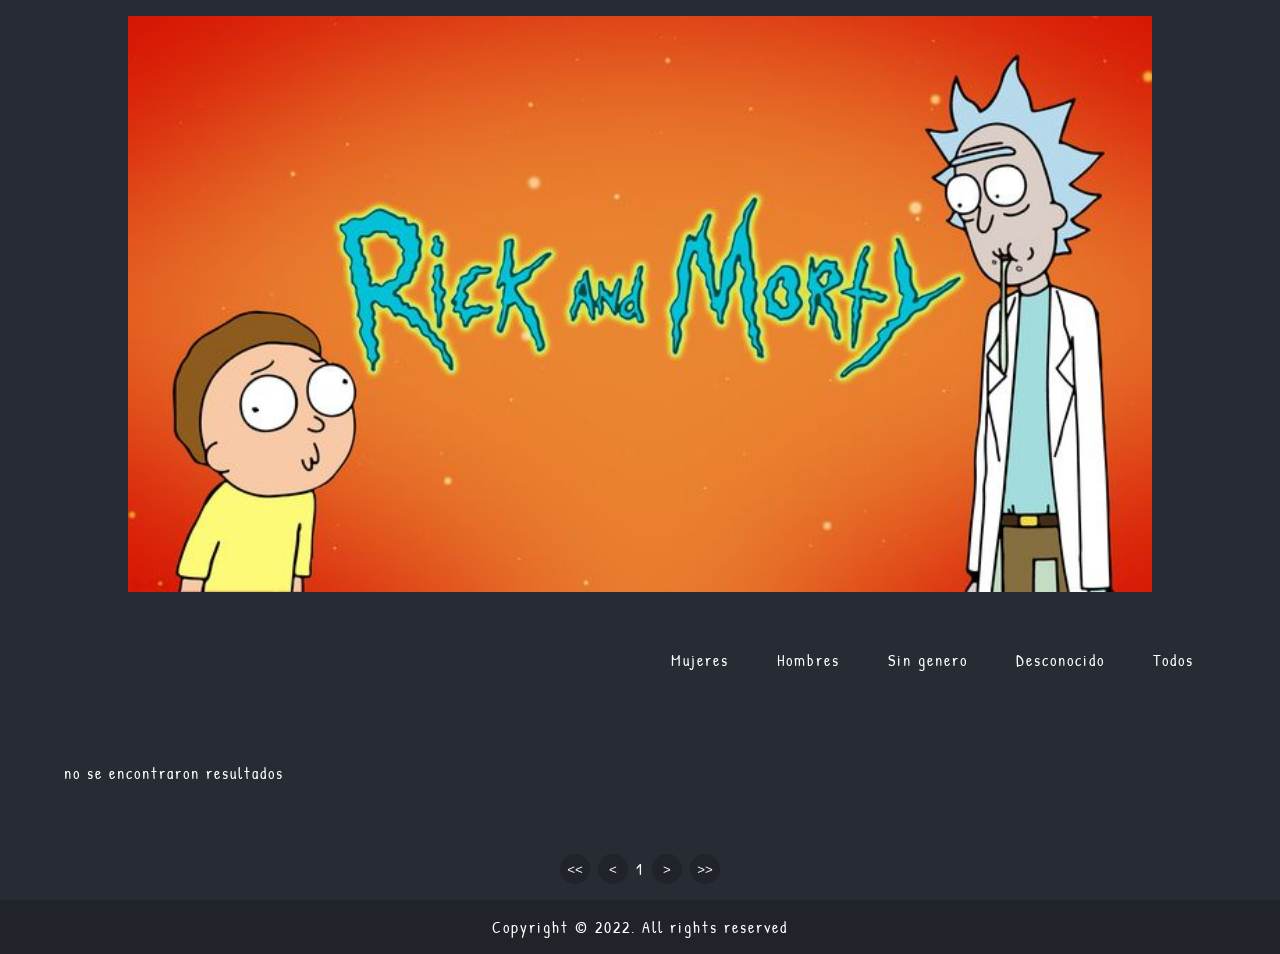
<file: index.html>
<!DOCTYPE html>
<html lang="en">

<head>
    <meta charset="UTF-8">
    <meta name="viewport" content="width=device-width, initial-scale=1.0">
    <title>Rick and Morty</title>
    <link rel="stylesheet" href="./style.css">
</head>

<body>
    <main>
        <div class="hero">
            <img src="./imagenes/1920x1080 Wallpaper dump!.jpg" alt="">
        </div>
        <div class="inputs">
            <h2 id="cantPersonaje"></h2>
            <nav class="escritorio">
                <span class="btn-genero" id="mujeres">Mujeres</span>
                <span class="btn-genero" id="hombres">Hombres</span>
                <span class="btn-genero" id="sinGenero">Sin genero</span>
                <span class="btn-genero" id="desconocido">Desconocido</span>
                <span class="btn-genero" id="todos">Todos</span>
            </nav>
            <label for="check" class="hamburguesa">|||</label>
            <input type="checkbox" id="check">
            <nav class="movil">
                <span class="btn-genero" id="mujeres">Mujeres</span>
                <span class="btn-genero" id="hombres">Hombres</span>
                <span class="btn-genero" id="sinGenero">Sin genero</span>
                <span class="btn-genero" id="desconocido">Desconocido</span>
                <span class="btn-genero" id="todos">Todos</span>

            </nav>
        </div>
        
        <div id="perso" class="personajes-container"></div>
        <div class="btn-container" id="btn-avanzar">
            <button class="btn1 first" id="primero" onclick="primero()">
                << </button>
                    <button class="btn1 back" id="atras" onclick="atras()">
                        < </button>
                            <div id="paginaActual"></div>
                            <button class="btn1 next" id="siguiente" onclick="avanzar()">></button>
                            <button class="btn1 last" id="ultimo" onclick="ultimo()">>></button>
        </div>
        <div id="cargaPersona-modal"></div>
    </main>
    <footer>
        <p>Copyright © 2022. All rights reserved</p>
    </footer>
    <script src="./mejorado.js"></script>
    <script src="./personajem.js"></script>

</body>

</html>
</file>
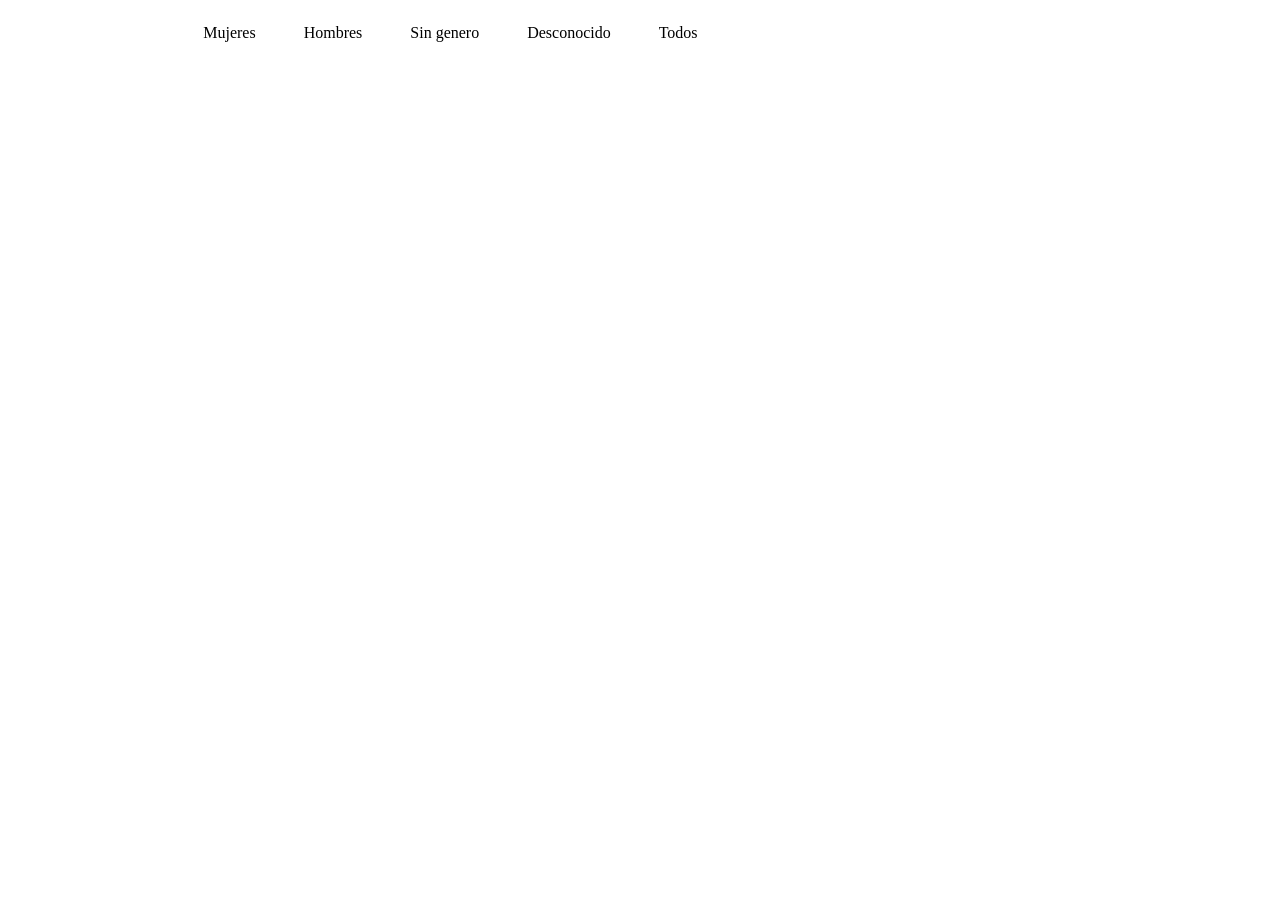
<file: nav.html>
<!DOCTYPE html>
<html lang="en">
<head>
    <meta charset="UTF-8">
    <meta name="viewport" content="width=device-width, initial-scale=1.0">
    <title>Document</title>
</head>
<style>
    .inputs{
    display: flex;
    justify-content: end;
    align-items: center;
    gap: 16px;
    position: relative;
    width: 70%;
}
.hamburguesa{
    transform: rotate(90deg);
}
.movil{
    position: relative;
    border-radius: 16px;
    display: flex;
    flex-direction: column;
    position: absolute;
    right: 0;
    top: 40px;
    z-index: 1001;
    background-color: #272B33;
    width: 100%;    
    color:white;
    justify-content: center;
    align-items: center;
    gap: 15px;
    height: 0;
    overflow: hidden;
    transition: all 0.5s ease;
}
nav>span{
    cursor: pointer;
    padding: 16px;
    transition: all 0.5s ease;
    border-radius: 8px;
}   
nav>span:hover{
    background-color: #08f;
    border-radius: 8px;
}
.escritorio{
    display: none;
}
#check{
    display: none;
}
#check:checked ~ .movil{
    height: 400px;
}

@media(min-width:768px){
    .escritorio{
        display: flex;
        justify-content: center;
        align-items: center;
        gap: 16px;
        width: 100%;
    }
    .hamburguesa{
        display: none;
    }
    .movil{
        display: none;
    }
}
</style>
<body>
    <div class="inputs">
        <nav class="escritorio">
            <span class="btn-genero" id="mujeres">Mujeres</span>
            <span class="btn-genero" id="hombres">Hombres</span>
            <span class="btn-genero" id="sinGenero">Sin genero</span>
            <span class="btn-genero" id="desconocido">Desconocido</span>
            <span class="btn-genero" id="todos">Todos</span>
        </nav>
        <label for="check" class="hamburguesa">|||</label>
        <input type="checkbox" id="check">
        <nav class="movil">
            <span class="btn-genero" id="mujeres">Mujeres</span>
            <span class="btn-genero" id="hombres">Hombres</span>
            <span class="btn-genero" id="sinGenero">Sin genero</span>
            <span class="btn-genero" id="desconocido">Desconocido</span>
            <span class="btn-genero" id="todos">Todos</span>

        </nav>
    </div>
</body>
</html>
</file>
<file: style.css>
@import url('https://fonts.googleapis.com/css2?family=Patrick+Hand&display=swap');


* {
    margin: 0;
    padding: 0;
    box-sizing: border-box;
    text-decoration: none!important;
    list-style: none;
}

ol,ul{
    margin: 0;
}
a{
    color: white!important;
}
body,main{
    width: 100%;
    min-height: 100vh;
    display: flex;
    justify-content: center;
    align-items: center;
    flex-direction: column;
    background-color:#272B33;
    color: white;
    position: relative;
    font-family: 'Patrick Hand', cursive;
    letter-spacing: 2px;
}

.hero{
    min-width: 80%;
    margin: 16px;
} 
.hero>img{
    width: 100%;
    object-fit: cover;
}



h2{
    display: inline-block;
    width: 100%;
}
.personajes-container {
    list-style: none;
    margin: 0;
    padding: 0;
    display: grid;
    width: 90%;
    margin: auto;
    grid-template-columns: repeat(auto-fit, minmax(300px, 1fr));
    gap: 25px;
}


.cardEfect:hover img{
    transform: scale(1.1);
}
.cardEfect:hover{
    box-shadow:1px 1px 10px white;
}
    
.card-img-container {
    max-width: 200px;
    margin: auto;
    flex-basis: 50%;
    border-radius: 50%;
    overflow: hidden;
    border: 3px solid rgba(0, 0, 0, 0.2);
    box-shadow: 0 0 10px rgba(0, 0, 0, 0.2);

}
.card-img-container>img {

    transition: all .5s ease;
    width: 100%;
}
.card-text{
    display: flex;
    flex-direction: column;
    align-items: start;
    padding: 16px;
    gap: 8px;
}
.card-text>p{
    display: flex;
    justify-content: center;
    gap: 8px;
    align-items: center;
    width: 100%;
}

.alive,.unknown,.dead{
    /* border: 5px solid white; */
    margin: auto;
    width: 100%;
    max-width: 300px;
    overflow: hidden;
    text-align: center;
    padding: 8px;
    color: white;
    gap: 32px;
    background-color: #3C3E44;
    border-radius: 15px;
    position: relative;
    box-shadow: .5px .5px 10px rgba(0, 0, 0, 0.2);
}









.card-span{
    position: absolute;
    border-radius: 16px;
    padding: 8px;
    top: 50%;
    left: 40%;
    background-color: #FF9800;
    z-index: 1000;
    display: none;
    color: white;
    border: none;
}
.cardEfect:hover>button{
    display: block;
}
.card-span:hover{
    background-color: white;
    color: #FF9800!important;
}
.alive:hover{
    background-color: green;
}
.unknown:hover{
    background-color: rgba(255, 255, 255, 0.9);
    color: #23272E!important;
}
.dead:hover{
    background-color: rgba(255,0,0,0.5);
}




.inputs{
    display: flex;
    justify-content: space-around;
    align-items: center;
    gap: 16px;
    position: relative;
    width: 90%;
    margin: 20px;

}
.hamburguesa{
    transform: rotate(90deg);
}
.movil{
    position: relative;
    border-radius: 16px;
    display: flex;
    flex-direction: column;
    position: absolute;
    right: 0;
    top: 40px;
    z-index: 1001;
    background-color: #272B33;
    width: 100%;    
    color:white;
    justify-content: center;
    align-items: center;
    gap: 15px;
    height: 0;
    overflow: hidden;
    transition: all 0.5s ease;
}
nav>span{
    cursor: pointer;
    padding: 16px;
    transition: all 0.5s ease;
    border-radius: 8px;
}   
nav>span:hover{
    background-color: #08f;
    border-radius: 8px;
}
.escritorio{
    display: none;
}
#check{
    display: none;
}
#check:checked ~ .movil{
    height: 400px;
}

@media(min-width:768px){
    .escritorio{
        display: flex;
        justify-content: center;
        align-items: center;
        gap: 16px;
        width: 100%;
    }
    .hamburguesa{
        display: none;
    }
    .movil{
        display: none;
    }
}


label{
    margin: 0;
}
.activo{
    position: relative;
    z-index: 1000;

}
.activo:hover{
    color: aqua!important;
}


.card-container{
    position: relative;
}


.name{
    color: #FF9800;
    font-weight: bold;
    font-size:24px;
}







footer{
    background-color: #202329;
    width: 100%;
    text-align: center;
    color: white;
    padding: 16px;
}
.btn-container{
    display: flex;
    align-items: center;
    margin: 16px;
    gap: 8px;
}
.btn1{
    background-color: #202329;
    border: none;
    color: white;
    padding: 8px;
    width: 30px;
    height: 30px;
    display: flex;
    justify-content: center;
    align-items: center;
    border-radius: 50%;
}
.btn1:hover{
    background-color: #09f;
    box-shadow: 1px 1px 10px white;
}

button:disabled{
    background-color: red;
}
button:disabled:hover{
    background-color: red;
    box-shadow: none;
}

#cargaPersona-modal{
    width: 100%;
    height: 100vh;
    display: flex;
    flex-direction: column;
    justify-content: center;
    align-items: center;
    position: absolute;
    z-index: -1;
    overflow: hidden;
    background-image: url(./imagenes/background.jpg);
    background-size: cover;
    background-position: center;
    background-repeat: no-repeat;
    position: absolute;
    left: 0;
    top: 0;
    gap: 16px;
}
.x{
    width: 48px;
    height: 48px;
    border-radius: 50%;
    margin-left: 224px;
    background-color: red;
    color: white;
}
.x:hover{
    background-color: rgba(0, 0, 0, 0.2);

    box-shadow: 1px 1px 10px rgba(255, 255, 255, 0.5);
}
.modal-img{
    position: absolute;
    object-fit: cover;
}

.modal-container{
    padding: 16px;
    border-radius: 8px;
    background-color: #3C3E44;
    transition: all 0.5s ease;
    display: flex;
    flex-direction: column;
    align-items: center;
    position: relative;

}
.modal-container:hover{
    background-color: rgba(0, 0, 0, 0.2);
    backdrop-filter: blur(10px);
    box-shadow: 1px 1px 10px rgba(255, 255, 255, 0.5);
}
.modal-container:hover img{
    transform: scale(1.1);
}
@media(min-width:768px){
    .modal-container{
        position: relative;
        flex-direction: row;
        border-radius: 16px;
        min-width: 500px;
        gap: 16px;
        border: 1px solid white;
        padding: 16px;
    }
    .x{
        margin-left: 448px;
    }
}
.modal-img-container{
    display: flex;
    justify-content: center;
    align-items: center;
    width: 200px;
    border: 1px solid white;
    overflow: hidden;
    border-radius: 50%;
    position: relative;
}
.modal-img-container>img{
    width: 100%;
    transition: all 0.5s ease;
}
.modal-text{
    display: flex;
    flex-direction: column;
    justify-content: center;
}
.modal-text>p{
    display: flex;
    justify-content: start;
    gap: 16px;
    width: 100%;
    align-items: center;
}

.name{
    color:#FF9800
}



.modal-status,.card-status{
    position: absolute;
    top: 8px;
    left: 16px;
    z-index: 100;
}
.modal-gender{
    position: absolute;
    width: 30px;
    height: 30px;
    top: 8px;
    right: 10px;
    z-index: 1000;
    background-size: cover;
    background-repeat: no-repeat;
    background-position: center;
}
.modal-gender.male{
    background-image: url(./imagenes/male.png);
}
.modal-gender.female{
    background-image: url(./imagenes/female.png);
}
.modal-gender.unknown{
    background-image: url(./imagenes/empty.png);
}
.modal-gender.genderless{
    background-image: url(./imagenes/empty.png);
}
</file>
